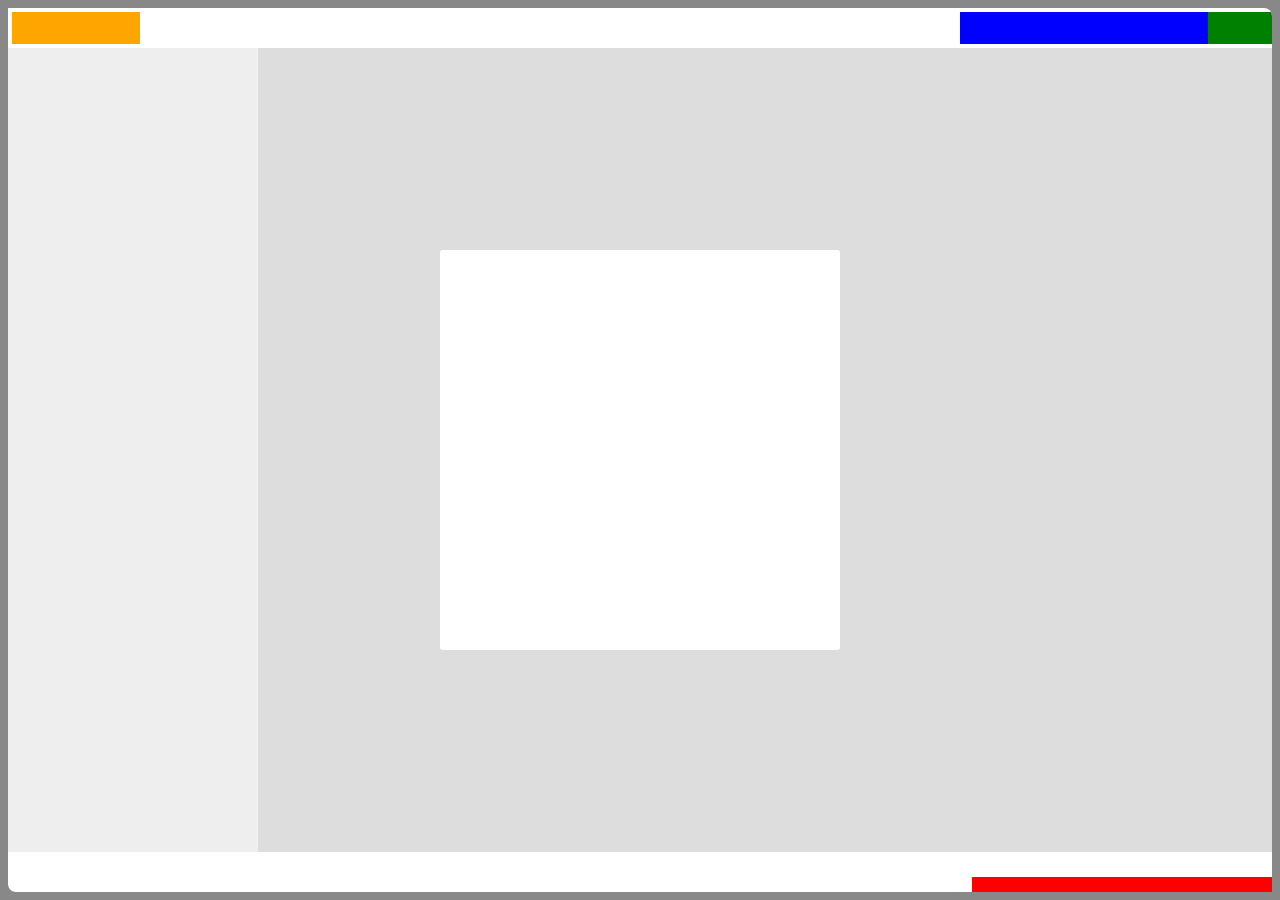
<file: layout.html>
<!DOCTYPE html>
<html lang="zh-CN">
<head>
    <meta charset="UTF-8">
    <title>HTML Layout</title>
    <link rel="stylesheet" href="css/spa.css"/>
</head>
<body>
    <div id="spa">
        <div class="spa-shell-head">
            <div class="spa-shell-head-logo"></div>
            <div class="spa-shell-head-acct"></div>
            <div class="spa-shell-head-search"></div>
        </div>
        <div class="spa-shell-main">
            <div class="spa-shell-main-nav"></div>
            <div class="spa-shell-main-content"></div>
        </div>
        <div class="spa-shell-foot"></div>
        <div class="spa-shell-chat"></div>
        <div class="spa-shell-modal"></div>
    </div>
</body>
</html>
</file>
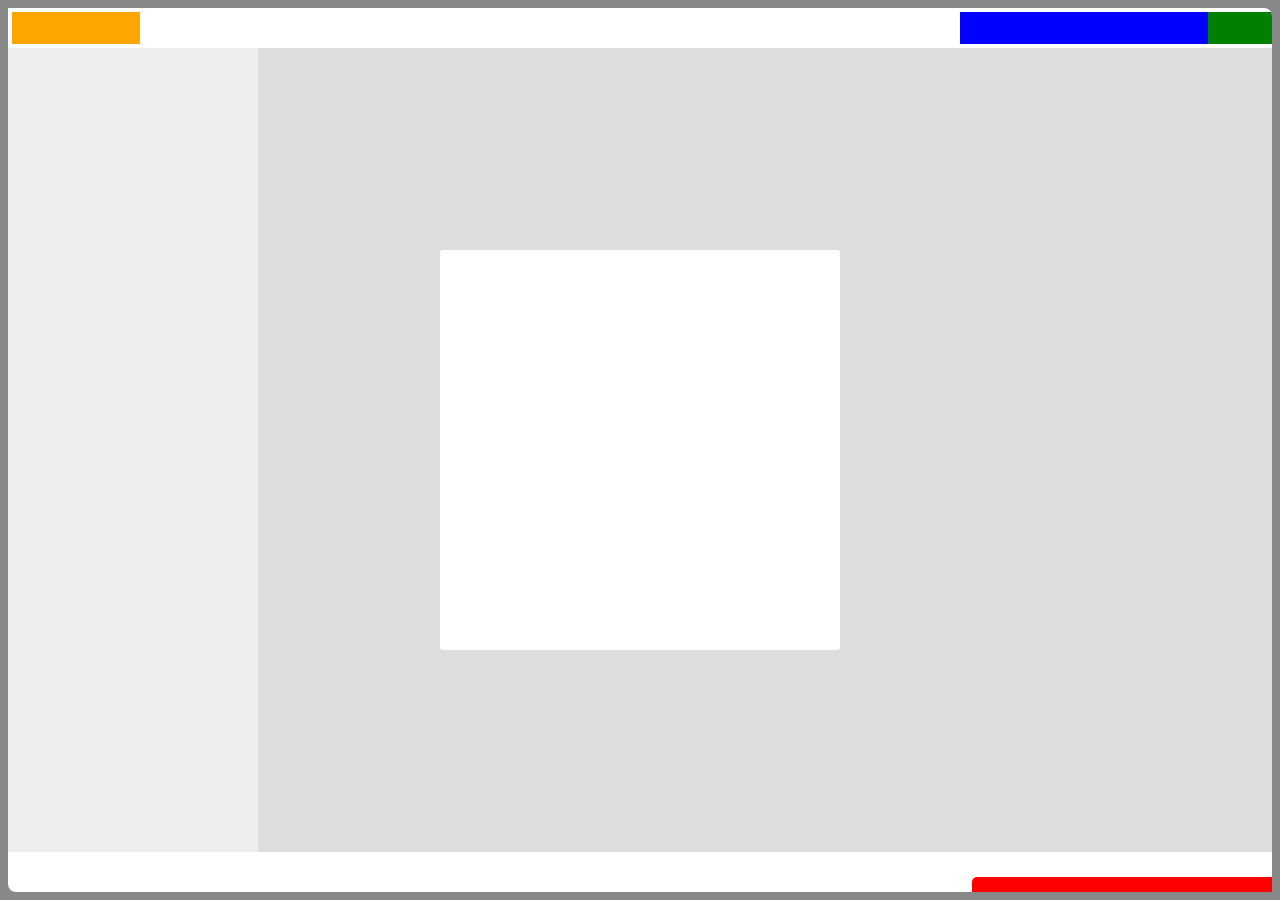
<file: spa.html>
<!DOCTYPE html>
<html lang="zh-CN">
<head>
    <meta charset="UTF-8">
    <title>SPA</title>
    <link rel="stylesheet" href="css/spa.css"/>
    <link rel="stylesheet" href="css/spa.shell.css"/>
    <script src="js/jq/jquery.min.js"></script>
    <script src="js/jq/jquery.uriAnchor.js"></script>
    <script src="js/spa.js"></script>
    <script src="js/spa.shell.js"></script>
    <script>
        $(function(){
            spa.initModule($('#spa'));
        })
    </script>
</head>
<body>
<div id="spa"></div>
</body>
</html>
</file>
<file: css/spa.shell.css>
/*
* spa.shell.css
* Shell styles
*/

.spa-shell-head,.spa-shell-head-logo,.spa-shell-head-acct,.spa-shell-head-search,.spa-shell-main,.spa-shell-main-nav,
.spa-shell-main-content,.spa-shell-foot,.spa-shell-chat,.spa-shell-modal{
    position: absolute;
}
.spa-shell-head{top: 0;left:0;right: 0;height: 40px;}
.spa-shell-head-logo{top: 4px;left:4px;height: 32px;width: 128px;background: orange;}
.spa-shell-head-acct{top: 4px;right: 0;width: 64px;height: 32px;background: green;}
.spa-shell-head-search{top: 4px;right: 64px;width: 248px;height: 32px;background: blue;}
.spa-shell-main{top:40px;left:0;bottom:40px;right: 0;}
.spa-shell-main-content,.spa-shell-main-nav{top: 0;bottom: 0;}
.spa-shell-main-nav{width: 250px;background: #eee;}
.spa-x-closed .spa-shell-main-nav{width: 0;}
.spa-shell-main-content{left:250px;right: 0;background: #dddddd;}
.spa-x-closed .spa-shell-main-content{left:0;}
.spa-shell-foot{bottom:0;left:0;right: 0;height: 40px;}
.spa-shell-chat{bottom:0;right:0;width:300px;height:15px;cursor:pointer;background:red;border-radius:5px 0 0 0;z-index:1;}
.spa-shell-chat:hover{background: #a00;}
.spa-shell-modal{margin-top:-200px;margin-left:-200px;top:50%;left:50%;width: 400px;height:400px;background: #fff;border-radius: 3px;z-index: 2;}
</file>
<file: css/spa.css>
/*
* spa.css
* Root namespace styles
*/
/** Begin reset */
*{margin: 0;padding:0;-webkit-box-sizing: border-box;-moz-box-sizing: border-box;box-sizing: border-box;}
h1,h2,h3,h4,h5,h6,p{  margin-bottom: 10px;}
ol,ul,dl{ list-style-position: inside;}
/** End reset */
/** begin standard selectors */
body{
    font: 13px 'Trebuchet MS',Verdana, Helvetica, Arial, sans-serif;
    color:#444;
    width:100%;
    height: 100%;
    overflow: hidden;
    background: #888;
}
#spa{
    position: absolute;
    top: 8px;
    left: 8px;
    bottom: 8px;
    right: 8px;
    min-height: 500px;
    min-width: 500px;
    overflow: hidden;
    border-radius: 0 8px 0 8px;
    background: #fff;
}
.spa-shell-head,.spa-shell-head-logo,.spa-shell-head-acct,.spa-shell-head-search,.spa-shell-main,.spa-shell-main-nav,
.spa-shell-main-content,.spa-shell-foot,.spa-shell-chat,.spa-shell-modal{
    position: absolute;
}
.spa-shell-head{top: 0;left:0;right: 0;height: 40px;}
.spa-shell-head-logo{top: 4px;left:4px;height: 32px;width: 128px;background: orange;}
.spa-shell-head-acct{top: 4px;right: 0;width: 64px;height: 32px;background: green;}
.spa-shell-head-search{top: 4px;right: 64px;width: 248px;height: 32px;background: blue;}
.spa-shell-main{top:40px;left:0;bottom:40px;right: 0;}
.spa-shell-main-content,.spa-shell-main-nav{top: 0;bottom: 0;}
.spa-shell-main-nav{width: 250px;background: #eee;}
.spa-x-closed .spa-shell-main-nav{width: 0;}
.spa-shell-main-content{left:250px;right: 0;background: #dddddd;}
.spa-x-closed .spa-shell-main-content{left:0;}
.spa-shell-foot{bottom:0;left:0;right: 0;height: 40px;}
.spa-shell-chat{bottom:0;right:0;width:300px;height:15px;background:red;z-index:1;}
.spa-shell-modal{margin-top:-200px;margin-left:-200px;top:50%;left:50%;width: 400px;height:400px;background: #fff;border-radius: 3px;z-index: 2;}
/** End spa namespace selectors */
/** Begin utility selectors */
.spa-x-select{}
.spa-x-clearfloat{
    height: 0 !important;
    float: none !important;
    visibility: hidden !important;
    clear: both !important;
}
/** End utility selectors*/
.spa-slider{
    position: absolute;
    bottom: 0;
    right: 2px;
    width: 300px;
    height: 16px;
    border-radius: 8px 0 0 0;
    background: #51505f;
}
</file>
